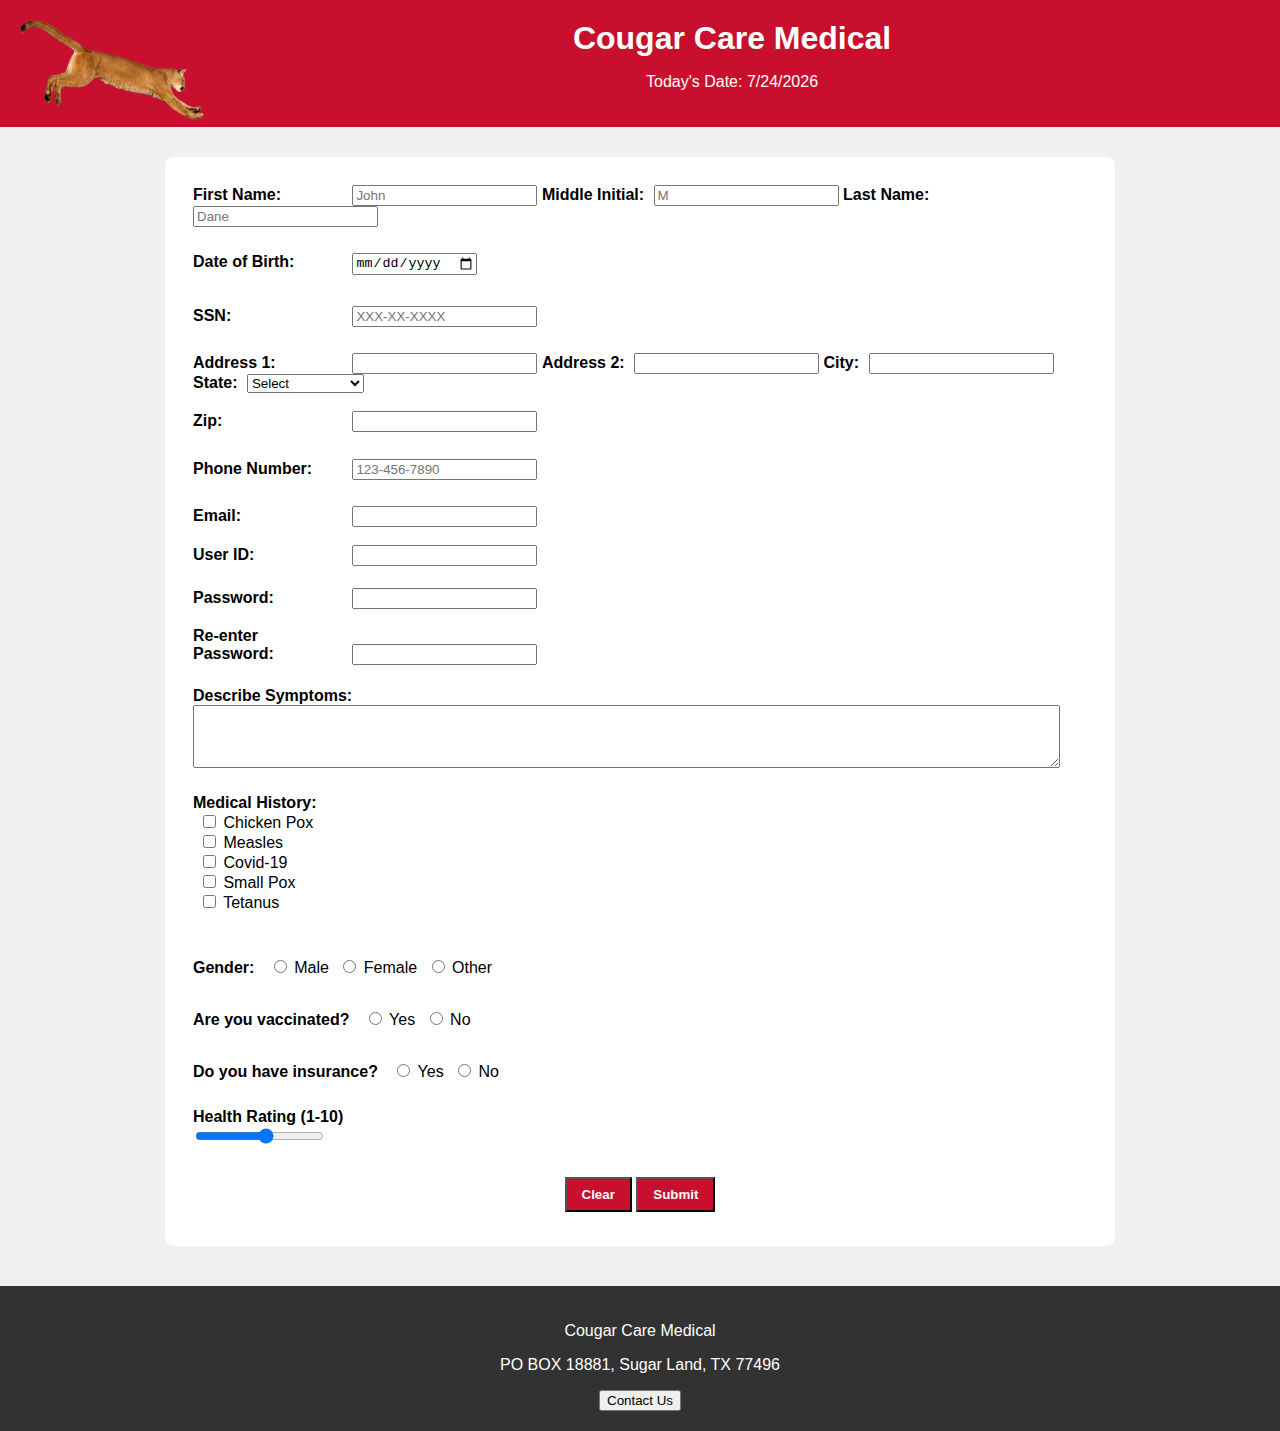
<file: HW1/index.html>
<!--Program Name: Medical Patient Form
Author: Aish Ali
Date Created: 02/10/2026
Date Last Edited: 02/10/2026
Version: 1.0
Description: Patient Registration Form for hospitals
-->

<!DOCTYPE html>
    <html>
        <head>

            <title>Medical Patient Form</title>
            <link href="style.css" rel="stylesheet">

    <script>
        window.onload = function() {
            var today = new Date();
            var month = today.getMonth() + 1;
            var day = today.getDate();
            var year = today.getFullYear();
            document.getElementById("todaydate").innerHTML =
            "Today's Date: " + month + "/" + day + "/" + year;
}
    </script>

</head>

    <body>

        <!-- HEADER -->
        
        <div id="header">
            <img src="Cougar Image.png" alt="Logo" id="logo">
            <h1>Cougar Care Medical</h1>
             <p id="todaydate"></p>
        
        </div>

<!-- FORM -->
    <form action="thankyou.html">

    <table>

<!-- Name -->
        <tr>
            <td>
                <label class="line">First Name:</label>
                <input type="text" name="fname" maxlength="30" placeholder="John">
                    
                <label>Middle Initial:</label>
                <input type="text" name="mname" maxlength="1" placeholder="M">

                <label>Last Name:</label>
                <input type="text" name="lname" maxlength="30" placeholder="Dane">
                <br><br>
            </td>
        </tr>

<!-- Date of Birth -->
        <tr>
            <td>
                <label class="line">Date of Birth:</label>
                <input type="date" name="dob">
                <br><br>
            </td>
        </tr>

<!-- SSN -->
        <tr>
            <td>
                <label class="line">SSN:</label>
                <input type="password" maxlength="11" placeholder="XXX-XX-XXXX">
                <br><br>
            </td>
        </tr>

<!-- Address -->
        <tr>
            <td>
                <label class="line" for="address1">Address 1:</label>
                <input type="text" id="address1" name="address1" maxlength="30">
                <label for="address2">Address 2:</label>
                <input type="text" id="address2" name="address2" maxlength="30">

                <label for="city">City:</label>
                <input type="text" id="city" name="city" maxlength="30">

                <label for="state">State:</label>
            
                    <select id="state" name="state" placeholder="Select">
                            <option value="S">Select</option>
                            <option value="AL">Alabama</option>
                            <option value="AK">Alaska</option>
                            <option value="AZ">Arizona</option>
                            <option value="AR">Arkansas</option>
                            <option value="CA">California</option>
                            <option value="CO">Colorado</option>
                            <option value="CT">Connecticut</option>
                            <option value="DE">Delaware</option>
                            <option value="FL">Florida</option>
                            <option value="GA">Georgia</option>
                            <option value="HI">Hawaii</option>
                            <option value="ID">Idaho</option>
                            <option value="IL">Illinois</option>
                            <option value="IN">Indiana</option>
                            <option value="IA">Iowa</option>
                            <option value="KS">Kansas</option>
                            <option value="KY">Kentucky</option>
                            <option value="LA">Louisiana</option>
                            <option value="ME">Maine</option>
                            <option value="MD">Maryland</option>
                            <option value="MA">Massachusetts</option>
                            <option value="MI">Michigan</option>
                            <option value="MN">Minnesota</option>
                            <option value="MS">Mississippi</option>
                            <option value="MO">Missouri</option>
                            <option value="MT">Montana</option>
                            <option value="NE">Nebraska</option>
                            <option value="NV">Nevada</option>
                            <option value="NH">New Hampshire</option>
                            <option value="NJ">New Jersey</option>
                            <option value="NM">New Mexico</option>
                            <option value="NY">New York</option>
                            <option value="NC">North Carolina</option>
                            <option value="ND">North Dakota</option>
                            <option value="OH">Ohio</option>
                            <option value="OK">Oklahoma</option>
                            <option value="OR">Oregon</option>
                            <option value="PA">Pennsylvania</option>
                            <option value="RI">Rhode Island</option>
                            <option value="SC">South Carolina</option>
                            <option value="SD">South Dakota</option>
                            <option value="TN">Tennessee</option>
                            <option value="TX">Texas</option>
                            <option value="UT">Utah</option>
                            <option value="VT">Vermont</option>
                            <option value="VA">Virginia</option>
                            <option value="WA">Washington</option>
                            <option value="WV">West Virginia</option>
                            <option value="WI">Wisconsin</option>
                            <option value="WY">Wyoming</option>
                    </select>
                

                <br><br><label class="line" for="zip">Zip:</label>
                <input type="text" id="zip" name="zip" maxlength="10">
                <br><br>
            </td>
        </tr>

<!-- Phone -->
        <tr>
            <td>
            <label class="line">Phone Number:</label>
            <input type="text" maxlength="12" placeholder="123-456-7890">
            <br><br>
            </td>
        </tr>

<!-- Email + User ID -->
        <tr>
            <td>
                <label label class="line" for="email">Email:</label>
                <input type="email" id="email" name="email"><br><br>
                
                <label class="line" for="userid">User ID:</label>
                <input type="text" id="userid" name="userid" maxlength="20"><br><br>
            </td>
        </tr>

<!-- Password -->
        <tr>
            <td>
                <label label class="line" for="password">Password:</label>
                <input type="password" id="password" name="password" maxlength="20"><br><br>
                
                <label label class="line" for="password2">Re-enter Password:</label>
                <input type="password" id="password2" name="password2" maxlength="20">
                <br><br>
            </td>
        </tr>

<!-- Symptoms -->
        <tr>
            <td>
                <label for="symptoms">Describe Symptoms:</label>
                <textarea id="symptoms" name="symptoms" rows="3" cols="50"></textarea>
                <br><br>
            </td>
        </tr>

<!-- Medical History -->
        <tr>
            <td>
                <label>Medical History:</label><br>
                    <input type="checkbox" name="disease" value="chickenpox"> Chicken Pox<br>
                    <input type="checkbox" name="disease" value="measles"> Measles<br>
                    <input type="checkbox" name="disease" value="covid19"> Covid-19<br>
                    <input type="checkbox" name="disease" value="smallpox"> Small Pox<br>
                    <input type="checkbox" name="disease" value="tetanus"> Tetanus<br>
                <br><br>
            </td>
        </tr>

<!-- Gender -->
        <tr>
            <td>
                <label>Gender:</label>
                    <input type="radio" name="gender" value="male"> Male
                    <input type="radio" name="gender" value="female"> Female
                    <input type="radio" name="gender" value="other"> Other
                <br><br>
            </td>    
        </tr>

<!-- Vaccinated -->
        <tr>
            <td>
                    <label>Are you vaccinated?</label>
                    <input type="radio" name="vaccinated" value="yes"> Yes
                    <input type="radio" name="vaccinated" value="no"> No
                <br><br>
            </td>
        </tr>

<!-- Insurance -->
        <tr>
            <td>
                <label>Do you have insurance?</label>
                <input type="radio" name="insurance" value="yes"> Yes
                <input type="radio" name="insurance" value="no"> No
                <br><br>
            </td>
        </tr>

<!-- Health Rating -->
        <tr>
            <td>
                <label>Health Rating (1-10)</label><br>
                <input type="range" id="healthScale" name="healthScale" min="1" max="10">
                <br><br>
            </td>
        </tr>

<!-- Buttons -->
        <tr>
            <td style="text-align:center;">
                
                <input type="reset" value="Clear">
                <input type="submit" value="Submit">
            </td>
        </tr>

    </table>

        
</form>

<!-- FOOTER -->
<div id="footer">
        
    <p>Cougar Care Medical</p>
    <p>PO BOX 18881, Sugar Land, TX 77496</p>
    <input type="button" value="Contact Us">

    </button>

</div>

    </body>

    
</html>
</file>
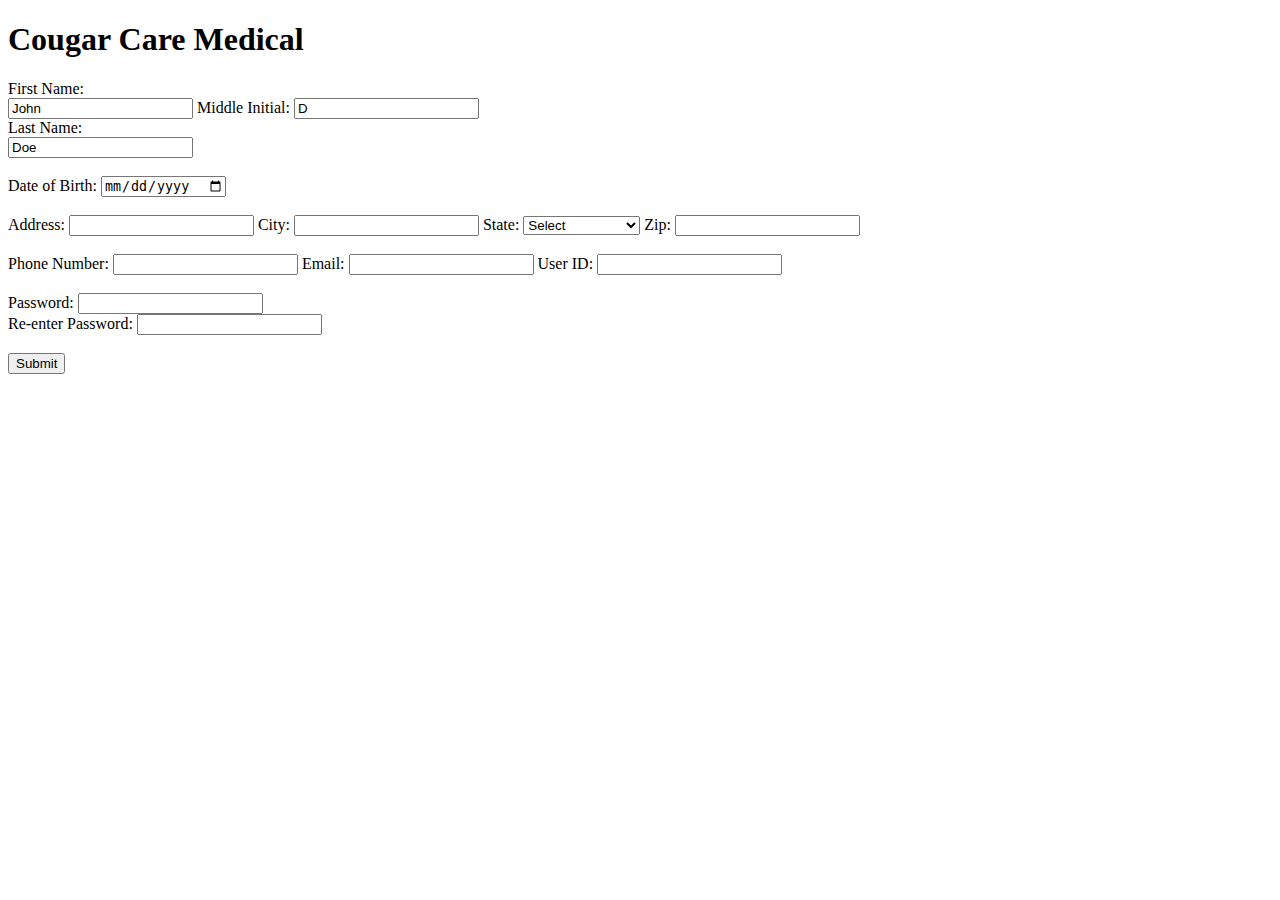
<file: hw1.html>
<!--Program Name: Medical Patient Form
Author: Aish Ali
Date Created: 02/10/2026
Date Last Edited: 02/10/2026
Version: 1.0
Description: Patient Registration Form for hospitals
-->

<!DOCTYPE html>
<html>

  <body>
    


    
<h1>
  Cougar Care Medical
</h1>
<link href="style.css" rel="stylesheet">
  

    <form action="thankyou.html>

      <!-- Name -->
     <table> 
      <tr>
      
     <td> <label for="fname">First Name:</label><br> </td>
     <td> <input type="text" id="fname" name="fname" value="John" maxlength="30"></td>

     <td> <label for="mname">Middle Initial:</label></td>
     <td> <input type="text" id="mname" name="mname" value="D" maxlength="1"><br></td>
      
     <td> <label for="lname">Last Name:</label><br></td>
     <td> <input type="text" id="lname" name="lname" value="Doe" maxlength="30"><br><br></td>

      <!-- Date of Birth -->
      
      <label for="dob">Date of Birth:</label>
      <input type="date" id="dob" name="dob"><br><br>

      <!-- Address -->

      <tr>

        <td><label for=address>Address:</label></td>
          <td><input type="text" id="address" name="address" maxlength="30"></td>

        <td><label for="city">City:</label></td>
         <td><input type="text" id="city" name="city" maxlength="30"></td>
                    <td><label for="state">State:</label></td>
                    <td>
                        <select id="state" name="state">
                            <option value="">Select</option>
                            <option value="AL">Alabama</option>
                            <option value="AK">Alaska</option>
                            <option value="AZ">Arizona</option>
                            <option value="AR">Arkansas</option>
                            <option value="CA">California</option>
                            <option value="CO">Colorado</option>
                            <option value="CT">Connecticut</option>
                            <option value="DE">Delaware</option>
                            <option value="FL">Florida</option>
                            <option value="GA">Georgia</option>
                            <option value="HI">Hawaii</option>
                            <option value="ID">Idaho</option>
                            <option value="IL">Illinois</option>
                            <option value="IN">Indiana</option>
                            <option value="IA">Iowa</option>
                            <option value="KS">Kansas</option>
                            <option value="KY">Kentucky</option>
                            <option value="LA">Louisiana</option>
                            <option value="ME">Maine</option>
                            <option value="MD">Maryland</option>
                            <option value="MA">Massachusetts</option>
                            <option value="MI">Michigan</option>
                            <option value="MN">Minnesota</option>
                            <option value="MS">Mississippi</option>
                            <option value="MO">Missouri</option>
                            <option value="MT">Montana</option>
                            <option value="NE">Nebraska</option>
                            <option value="NV">Nevada</option>
                            <option value="NH">New Hampshire</option>
                            <option value="NJ">New Jersey</option>
                            <option value="NM">New Mexico</option>
                            <option value="NY">New York</option>
                            <option value="NC">North Carolina</option>
                            <option value="ND">North Dakota</option>
                            <option value="OH">Ohio</option>
                            <option value="OK">Oklahoma</option>
                            <option value="OR">Oregon</option>
                            <option value="PA">Pennsylvania</option>
                            <option value="RI">Rhode Island</option>
                            <option value="SC">South Carolina</option>
                            <option value="SD">South Dakota</option>
                            <option value="TN">Tennessee</option>
                            <option value="TX">Texas</option>
                            <option value="UT">Utah</option>
                            <option value="VT">Vermont</option>
                            <option value="VA">Virginia</option>
                            <option value="WA">Washington</option>
                            <option value="WV">West Virginia</option>
                            <option value="WI">Wisconsin</option>
                            <option value="WY">Wyoming</option>
  
                        </select>
                    </td>
                    <td><label for="zip">Zip:</label></td>
                    <td><input type="text" id="zip" name="zip" maxlength="10"></td><br><br>
      </tr>
      

      <!-- Phone Number -->
      <tr>
          <td><label for="phone">Phone Number:</label></td>
            <td><input type="text" id="phone" name="phone" maxlength="12"></td>



        
      </tr>
      
      <!-- Email and User ID -->
      <tr>
          <td><label for="email">Email:</label></td>
            <td><input type="email" id="email" name="email"></td>
          
          <td><label for="userid">User ID:</label></td>
             <td><input type="text" id="userid" name="userid" maxlength="20"></td><br><br>
          
      </tr>

      <!-- Passwords -->
      <tr>
         <td><label for="password">Password:</label></td>
            <td><input type="password" id="password" name="password" maxlength="20"></td><br>
            <td><label for="repassword">Re-enter Password:</label></td>
             <td><input type="password" id="repassword" name="repassword" maxlength="20"></td><br><br>
                    
       
      
      </tr>
      
      <input type="submit" value="Submit"
   

      </table>
      
    </form>
  
  
  </body>
  
</html>
</file>
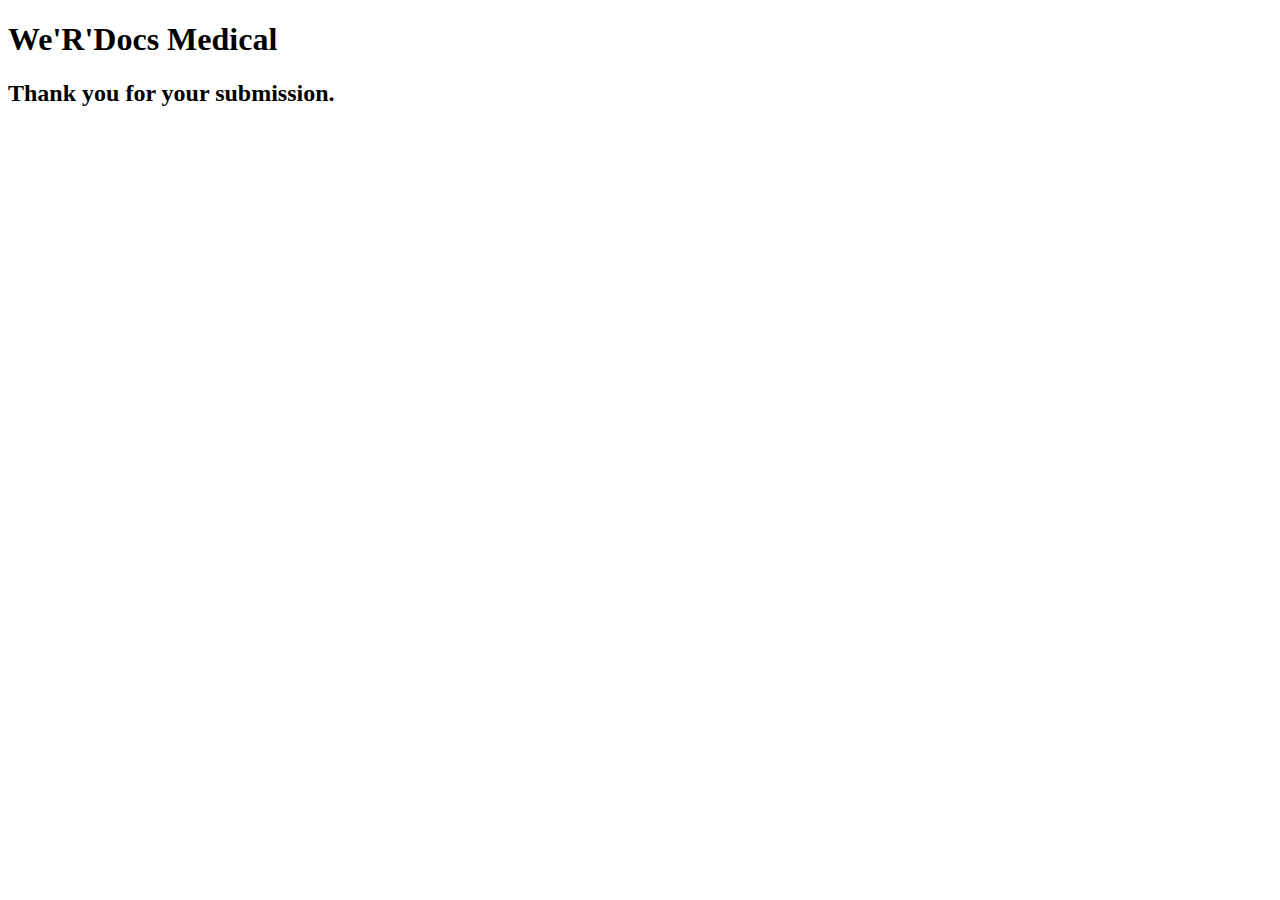
<file: thankyou.html>
<!DOCTYPE html>
  <html>
    <head>
      <title>Thank You</title>
        
      <link rel="stylesheet" href="style.css">
    </head>
  <body>

<div class="banner">
<h1>We'R'Docs Medical</h1>
</div>

<h2>Thank you for your submission.</h2>
  </body>
    
</html>
</file>
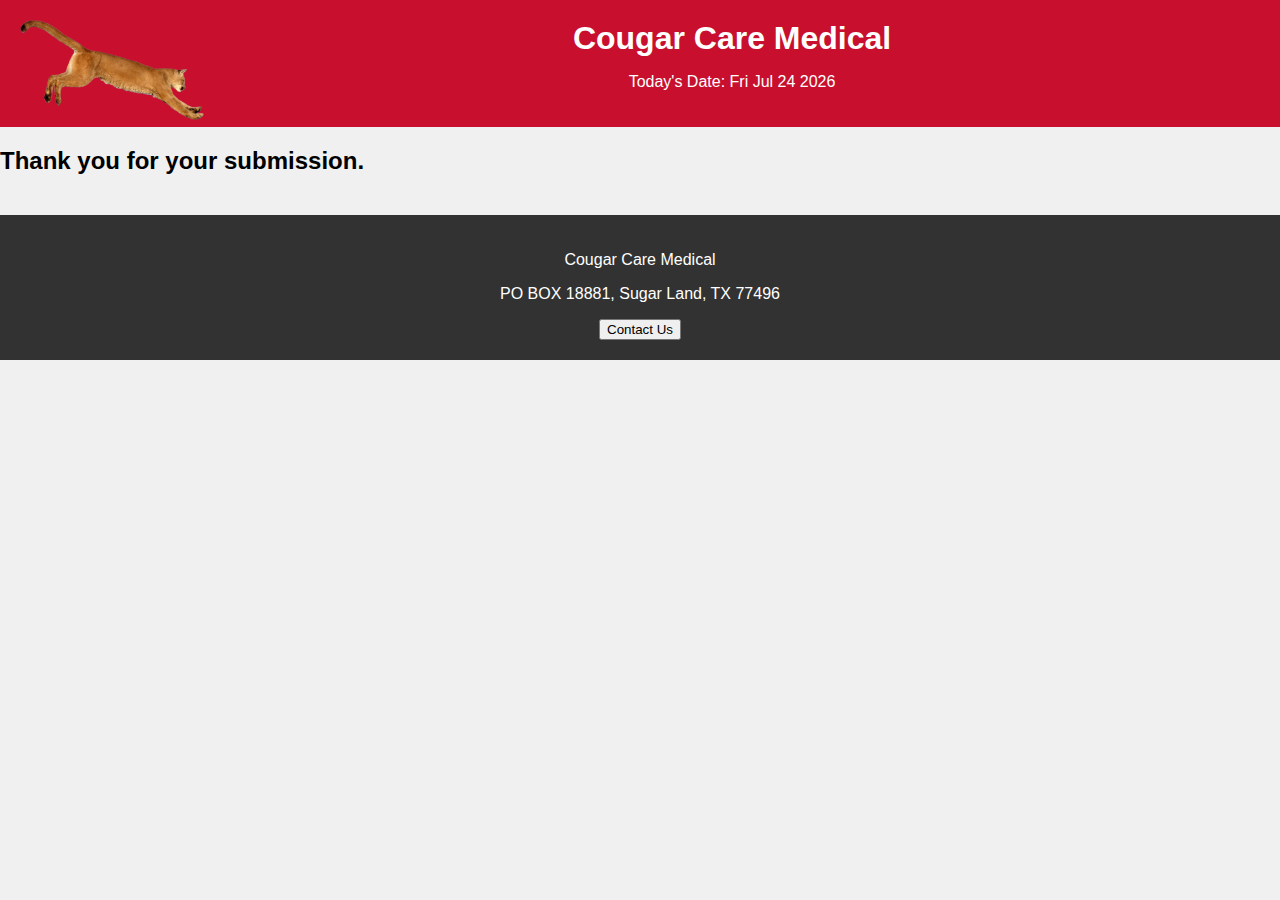
<file: HW1/thankyou.html>
<!--Program Name: Thank You Submission
Author: Aish Ali
Date Created: 02/15/2026
Date Last Edited: 02/27/2026
Version: 1.0
Description: Thank you for submitting
-->

<!DOCTYPE html>
    <html>
        <head>

            <title>Thank You</title>
            <link href="style.css" rel="stylesheet">
            
</head>
  <body>
        <!-- HEADER -->
        
        <div id="header">
            <img src="Cougar Image.png" alt="Logo" id="logo">
            <h1>Cougar Care Medical</h1>
            
       <!-- Date -->
             <p>Today's Date: <span id="today"></span></p>
        
            <script>
                var today = new Date();
                document.getElementById("today").innerHTML = today.toDateString();
            </script>

        </div>
    
<!-- Thank You -->
  <tr>
    <td>
    
   <div class="submission">   
    <h2>Thank you for your submission.</h2>

   </div>
        
    </td>
  </tr> 
      
<!-- FOOTER -->
<div id="footer">
        
    <p>Cougar Care Medical</p>
    <p>PO BOX 18881, Sugar Land, TX 77496</p>
    
    <a href="medical@cougarcare.com">
        <button>Contact Us</button>
</a>

</div>

    </body>

    
</html>
</file>
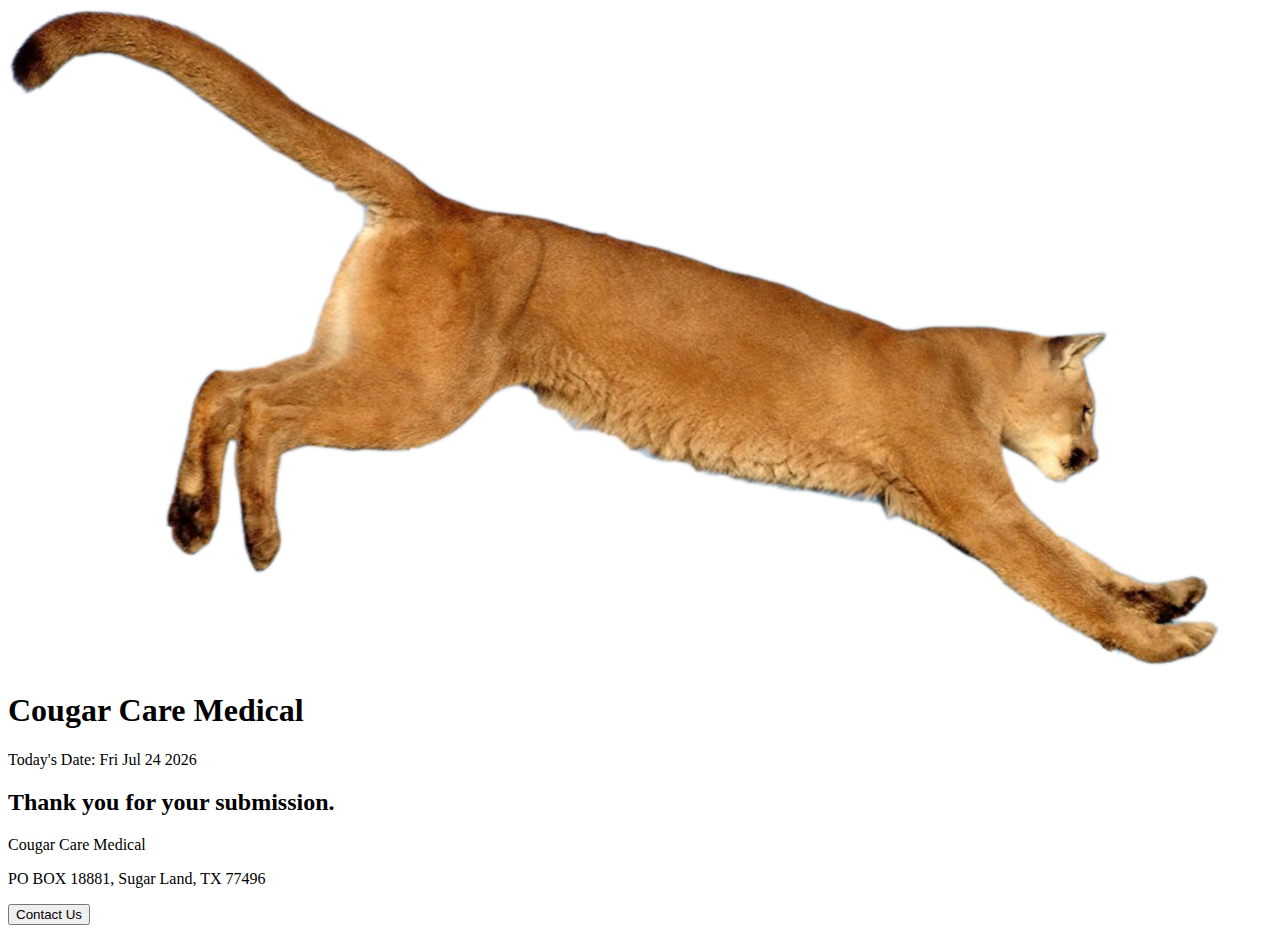
<file: HW2/thankyou.html>
<!--Program Name: Thank You Submission
Author: Aish Ali
Date Created: 02/15/2026
Date Last Edited: 02/27/2026
Version: 1.0
Description: Thank you for submitting
-->

<!DOCTYPE html>
    <html>
        <head>

            <title>Thank You</title>
            <link href="style.css" rel="stylesheet">
            
</head>
  <body>
        <!-- HEADER -->
        
        <div id="header">
            <img src="Cougar Image.png" alt="Logo" id="logo">
            <h1>Cougar Care Medical</h1>
            
       <!-- Date -->
             <p>Today's Date: <span id="today"></span></p>
        
            <script>
                var today = new Date();
                document.getElementById("today").innerHTML = today.toDateString();
            </script>

        </div>
    
<!-- Thank You -->
  <tr>
    <td>
    
   <div class="submission">   
    <h2>Thank you for your submission.</h2>

   </div>
        
    </td>
  </tr> 
      
<!-- FOOTER -->
<div id="footer">
        
    <p>Cougar Care Medical</p>
    <p>PO BOX 18881, Sugar Land, TX 77496</p>
    
    <a href="medical@cougarcare.com">
        <button>Contact Us</button>
</a>

</div>

    </body>

    
</html>
</file>
<file: HW1/style.css>
/* 
Program name: Style Sheet for Medical Form
Author: Aish Ali
Date created: 02/10/2026
Date last edited: 02/11/2026
Version: 1.0
Description: Styling for patient registration form
*/

/* Body */
body {
    font-family: Arial, sans-serif;
    background-color: rgb(240, 240, 240);
    margin: 0;
}

/* Header */
#header {
    background-color: rgb(200, 16, 46);
    color: rgb(255, 255, 255);
    text-align: center;
    padding: 20px;
}

#header h1{
    margin:0;
    text-align: center;
}

#logo {
    height: 100px; 
    float: left;
}

/* Form */
form {
    background-color: rgb(255, 255, 255);
    width: 900px;
    margin: 30px auto; 
    padding: 25px;
    border-radius: 8px;
}
.line {
    display: inline-block;
    width: 150px; 
    font-weight: bold;
}

/* Table */
table {
    width: 100%;
}

tr {
    height: 50px;
}

/* Labels */
label {
    font-weight: bold;
    margin-right: 5px;
}

/* Textarea */
textarea {
    width: 95%;
    padding: 8px;
}

/* Radio and Checkbox */
input[type="radio"],
input[type="checkbox"] {
    margin-left: 10px;
}

/* Buttons */
input[type="submit"],
input[type="reset"],
input[type="contact"]
{
    background-color: rgb(200, 16, 46);
    color: rgb(255, 255, 255);
    padding: 8px 15px;
    font-weight: bold;
}

input[type="submit"]:hover,
input[type="reset"]:hover {
    background-color: rgb(160, 10, 35);
}

/* Footer */
#footer {
    background-color: rgb(50, 50, 50);
    color: rgb(255, 255, 255);
    text-align: center;
    padding: 20px;
    margin-top: 40px;

}
</file>
<file: style.css>
/* Program Name: Style file for main patient form
Author: Aish Ali
Date Created: 02/10/2026
Date Last Edited: 02/10/2026
Version: 1.0
Description: This file will help code to style the main patient HTML form. 
/*


h1 {
  color: red;
  text-align: center;
}
</file>
<file: HW2/style.css>

</file>
